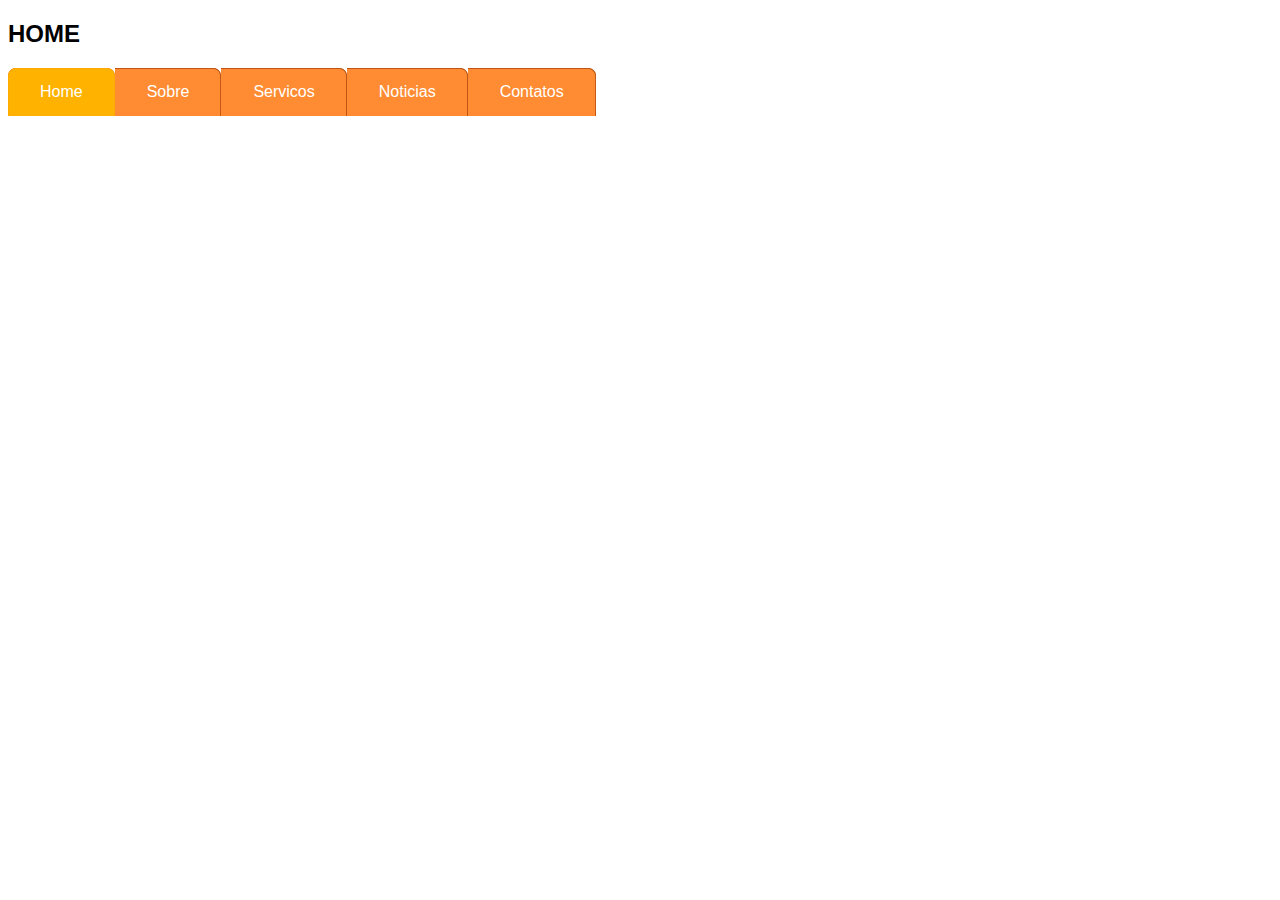
<file: Navegacao.Abas/index.html>
<!DOCTYPE html>
<html lang="pt-br">
<head>
    <meta charset="UTF-8">
    <link rel="stylesheet" type="text/css" href="css/style.css">

    <title>Navegacao por Abas</title>
</head>
    <body id="home">

        <h2>HOME</h2>
        <ul>
            <li id="atual">
                <a href="index.html">Home</a>
            </li>
            <li>
                <a href="pages/sobre.html">Sobre</a>
            </li>
            <li>
                <a href="pages/servicos.html">Servicos</a>
            </li>
            <li>
                <a href="pages/noticias.html">Noticias</a>
            </li>
            <li>
                <a href="pages/contatos.html">Contatos</a>
            </li>
        </ul>
    </body>
</html>
</file>
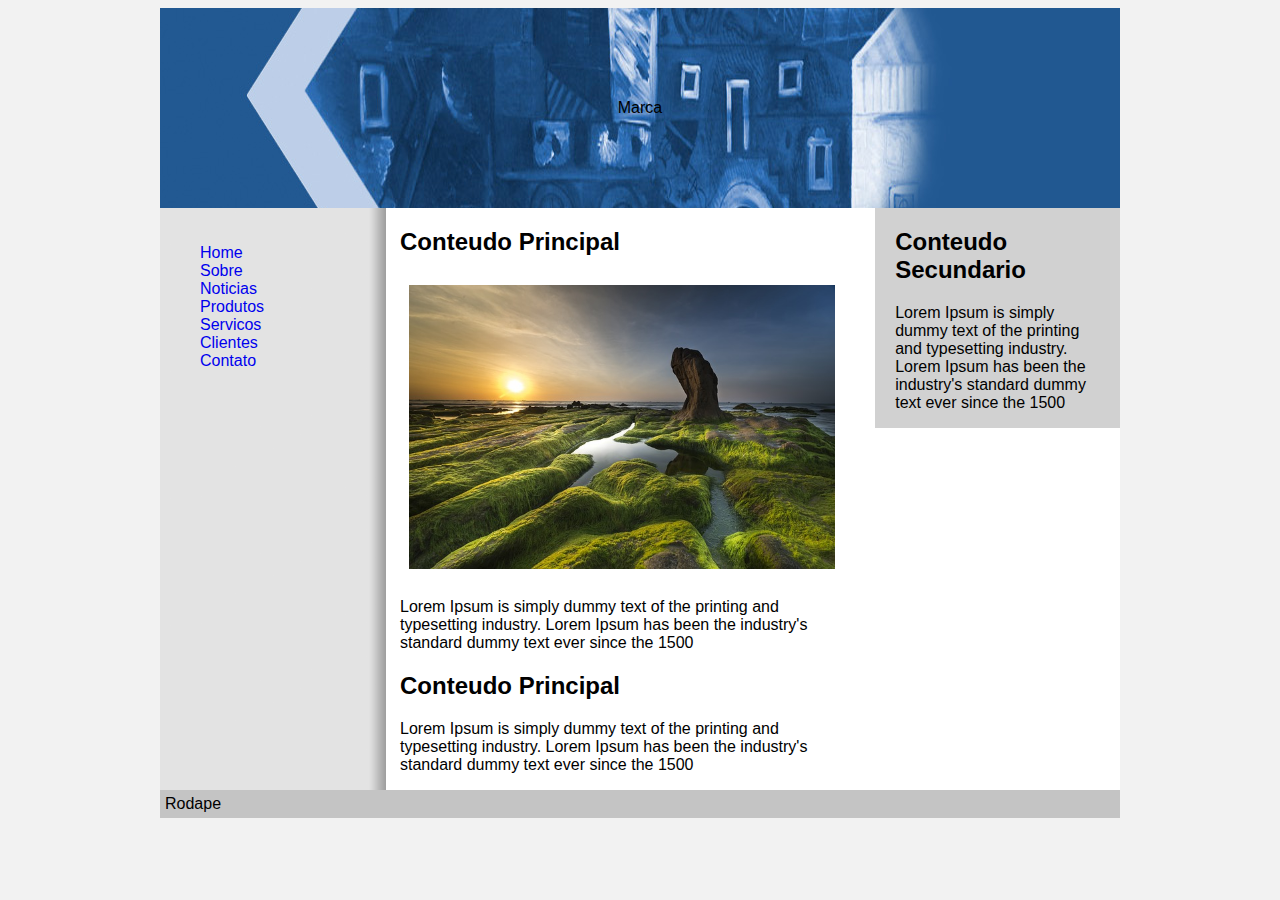
<file: Coluna.Falsa/image.html>
<!DOCTYPE html>
<html lang="pt-br">
<head>
    <meta charset="UTF-8">
    <link rel="stylesheet" type="text/css" href="css/style.css">

    <title>Coluna Falsa</title>
</head>
    <body>
        <div id="container">
            <div id="marca">Marca</div>
            <div id="conteudo">
                <div id="conteudo-principal">
                    <h2>Conteudo Principal</h2>

                     <img class="img-noticia" src="img/natureza.jpg">


                    <p>Lorem Ipsum is simply dummy text of the
                        printing and typesetting industry. Lorem Ipsum
                        has been the industry's standard dummy text
                        ever since the 1500</p>

                    <h2>Conteudo Principal</h2>
                    <p>Lorem Ipsum is simply dummy text of the
                        printing and typesetting industry. Lorem Ipsum
                        has been the industry's standard dummy text
                        ever since the 1500</p>
                </div>
                <div id="conteudo-secundario">
                    <h2>Conteudo Secundario</h2>
                    <p>Lorem Ipsum is simply dummy text of the
                        printing and typesetting industry. Lorem Ipsum
                        has been the industry's standard dummy text
                        ever since the 1500</p>
                </div>
            </div>
            <div id="navegacao">
                <ul>
                    <li><a href="#">Home</a></li>
                    <li><a href="#">Sobre</a></li>
                    <li><a href="#">Noticias</a></li>
                    <li><a href="#">Produtos</a></li>
                    <li><a href="#">Servicos</a></li>
                    <li><a href="#">Clientes</a></li>
                    <li><a href="#">Contato</a></li>
                </ul>
            </div>
            <div id="rodape">Rodape</div>
        </div>
    </body>
</html>
</file>
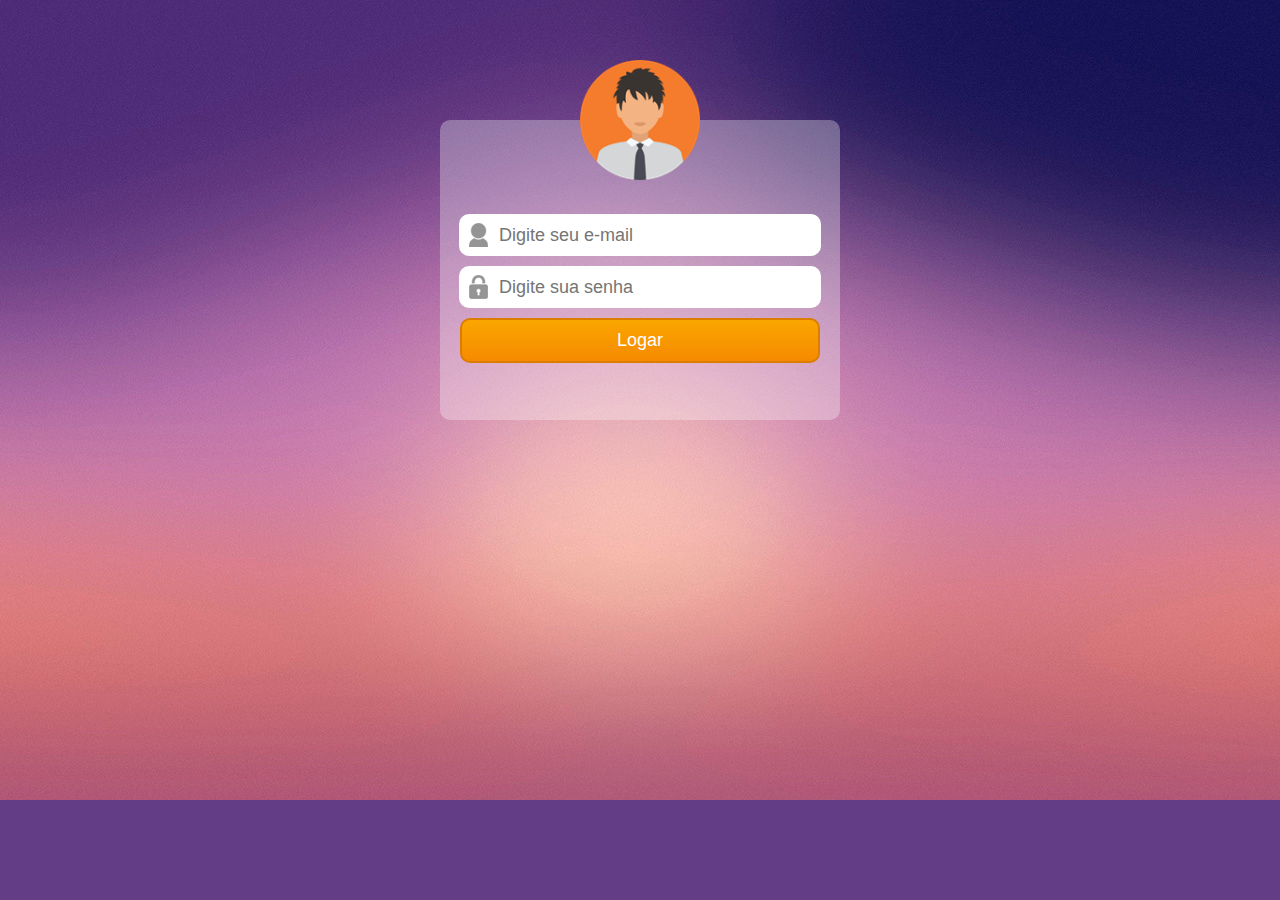
<file: Formulario2/form.html>
<!DOCTYPE html>
<html lang="pt-br">
    <head>
        <meta charset="UTF-8">
        <link rel="stylesheet" type="text/css" href="css/style.css">
        <title>Formulario</title>
    </head>

    <body>
        <div id="container">
            <img src="img/perfil.png">

            <form>
                <div>
                    <input class="email" type="text" name="email" id="email" placeholder="Digite seu e-mail">
                </div>

                <div>
                    <input class="senha" type="password" name="senha" id="senha" placeholder="Digite sua senha">
                </div>

                <div>
                    <input class="submit" type="submit" value="Logar">
                </div>

            </form>

        </div>
    </body>
</html>
</file>
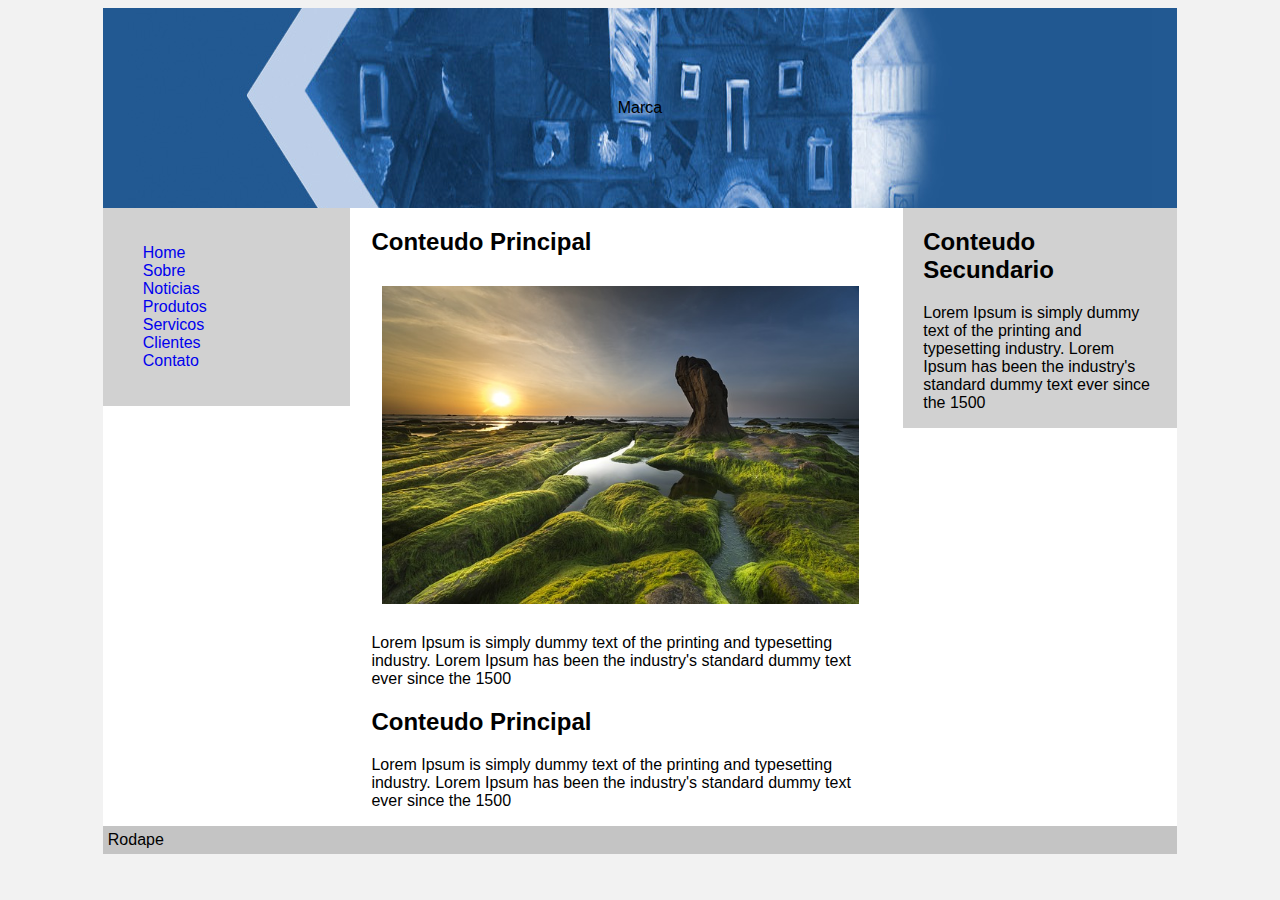
<file: Imagens.Liquidas/image.html>
<!DOCTYPE html>
<html lang="pt-br">
<head>
    <meta charset="UTF-8">
    <link rel="stylesheet" type="text/css" href="css/style.css">

    <title>Layout Fixo</title>
</head>
    <body>
        <div id="container">
            <div id="marca">Marca</div>
            <div id="conteudo">
                <div id="conteudo-principal">
                    <h2>Conteudo Principal</h2>

                     <img class="img-noticia" src="img/natureza.jpg">


                    <p>Lorem Ipsum is simply dummy text of the
                        printing and typesetting industry. Lorem Ipsum
                        has been the industry's standard dummy text
                        ever since the 1500</p>

                    <h2>Conteudo Principal</h2>
                    <p>Lorem Ipsum is simply dummy text of the
                        printing and typesetting industry. Lorem Ipsum
                        has been the industry's standard dummy text
                        ever since the 1500</p>
                </div>
                <div id="conteudo-secundario">
                    <h2>Conteudo Secundario</h2>
                    <p>Lorem Ipsum is simply dummy text of the
                        printing and typesetting industry. Lorem Ipsum
                        has been the industry's standard dummy text
                        ever since the 1500</p>
                </div>
            </div>
            <div id="navegacao">
                <ul>
                    <li><a href="#">Home</a></li>
                    <li><a href="#">Sobre</a></li>
                    <li><a href="#">Noticias</a></li>
                    <li><a href="#">Produtos</a></li>
                    <li><a href="#">Servicos</a></li>
                    <li><a href="#">Clientes</a></li>
                    <li><a href="#">Contato</a></li>
                </ul>
            </div>
            <div id="rodape">Rodape</div>
        </div>
    </body>
</html>
</file>
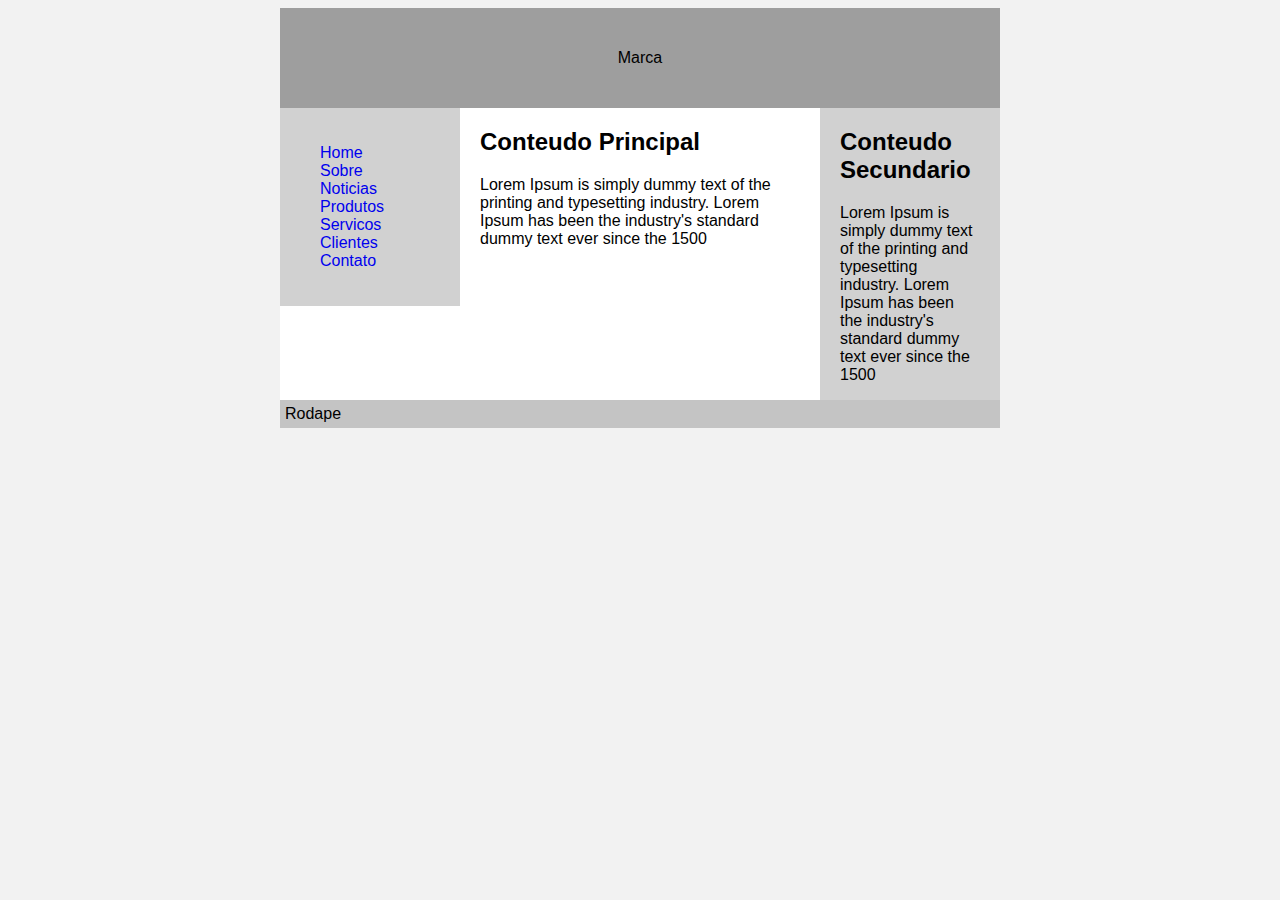
<file: Layout.Fixo/layout.html>
<!DOCTYPE html>
<html lang="pt-br">
<head>
    <meta charset="UTF-8">
    <link rel="stylesheet" type="text/css" href="css/style.css">

    <title>Layout Fixo</title>
</head>
    <body>
        <div id="container">
            <div id="marca">Marca</div>
            <div id="conteudo">
                <div id="conteudo-principal">
                    <h2>Conteudo Principal</h2>
                    <p>Lorem Ipsum is simply dummy text of the
                        printing and typesetting industry. Lorem Ipsum
                        has been the industry's standard dummy text
                        ever since the 1500</p>
                </div>
                <div id="conteudo-secundario">
                    <h2>Conteudo Secundario</h2>
                    <p>Lorem Ipsum is simply dummy text of the
                        printing and typesetting industry. Lorem Ipsum
                        has been the industry's standard dummy text
                        ever since the 1500</p>
                </div>
            </div>
            <div id="navegacao">
                <ul>
                    <li><a href="#">Home</a></li>
                    <li><a href="#">Sobre</a></li>
                    <li><a href="#">Noticias</a></li>
                    <li><a href="#">Produtos</a></li>
                    <li><a href="#">Servicos</a></li>
                    <li><a href="#">Clientes</a></li>
                    <li><a href="#">Contato</a></li>
                </ul>
            </div>
            <div id="rodape">Rodape</div>
        </div>
    </body>
</html>
</file>
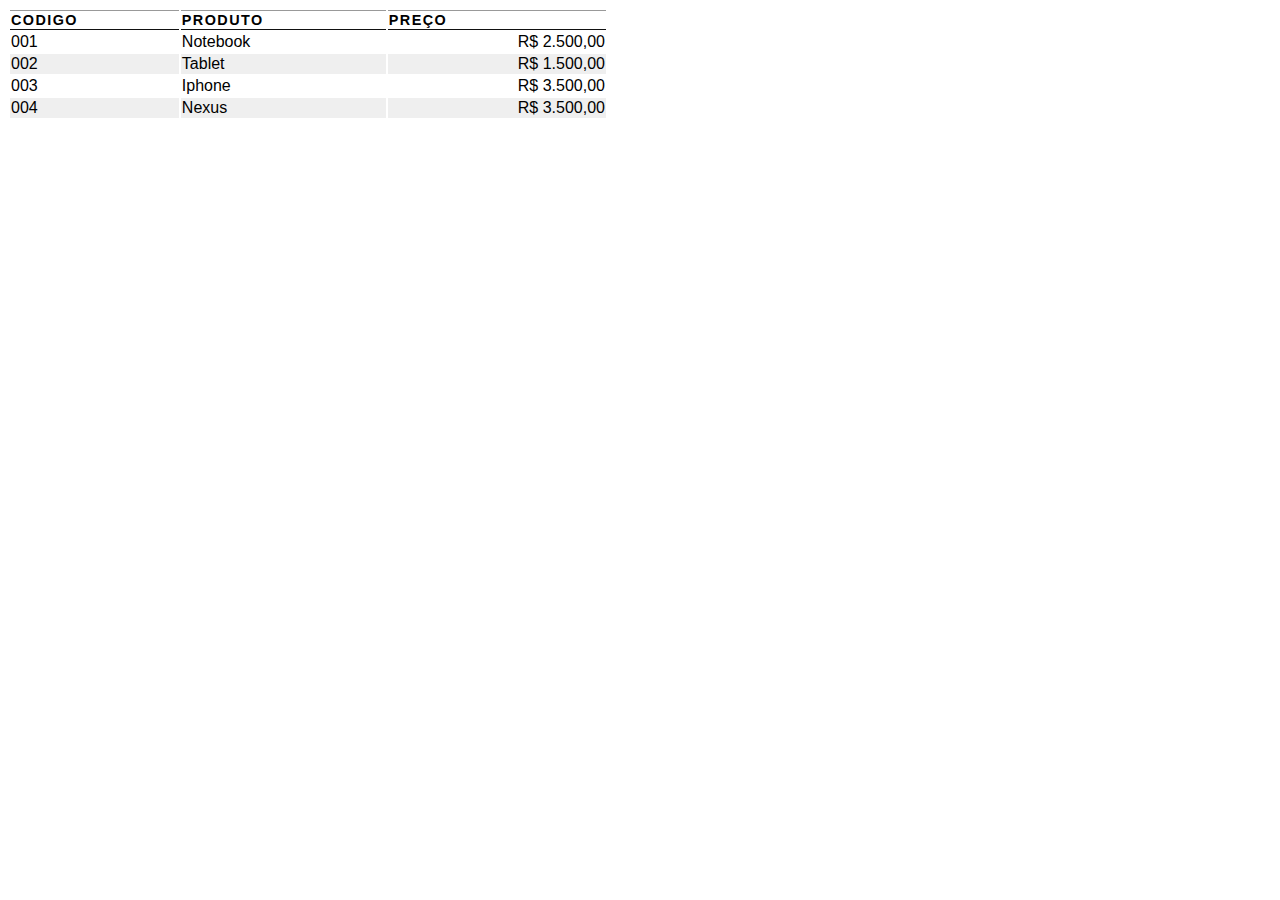
<file: Tabelas/tabelas.html>
<!DOCTYPE html>
<html lang="pt-br">

    <head>
        <meta charset="UTF-8">
        <link rel="stylesheet" type="text/css" href="css/style.css">

        <title>Tabelas Estilizadas</title>
    </head>

    <body>

        <table>

            <tr>
                <th>Codigo</th>
                <th>Produto</th>
                <th>Preço</th>
            </tr>

            <tr>
                <td>001</td>
                <td>Notebook</td>
                <td class="numero">R$ 2.500,00</td>
            </tr>

            <tr class="alternado">
                <td>002</td>
                <td>Tablet</td>
                <td class="numero">R$ 1.500,00</td>
            </tr>
            <tr>
                <td>003</td>
                <td>Iphone</td>
                <td class="numero">R$ 3.500,00</td>
            </tr>
            <tr class="alternado">
                <td>004</td>
                <td>Nexus</td>
                <td class="numero">R$ 3.500,00</td>
            </tr>

        </table>

    </body>

</html>
</file>
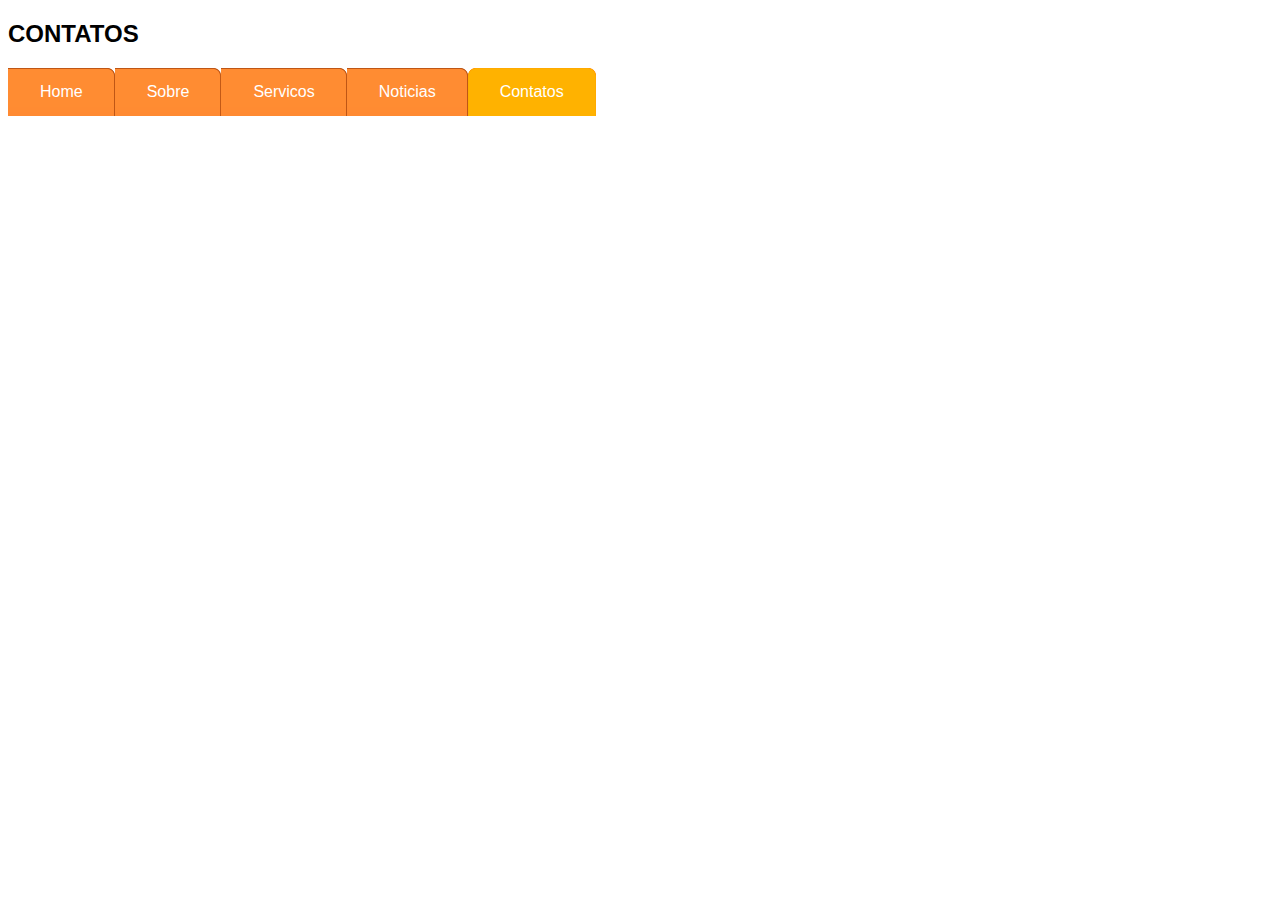
<file: Navegacao.Abas/pages/contatos.html>
<!DOCTYPE html>
<html lang="pt-br">
<head>
    <meta charset="UTF-8">
    <link rel="stylesheet" type="text/css" href="../css/style.css">

    <title>Navegacao por Abas</title>
</head>
    <body id="home">
    <h2>CONTATOS</h2>
    <ul>
        <li>
            <a href="../index.html">Home</a>
        </li>
        <li>
            <a href="sobre.html">Sobre</a>
        </li>
        <li>
            <a href="servicos.html">Servicos</a>
        </li>
        <li>
            <a href="noticias.html">Noticias</a>
        </li>
        <li id="atual">
            <a href="contatos.html">Contatos</a>
        </li>
    </ul>
    </body>
</html>
</file>
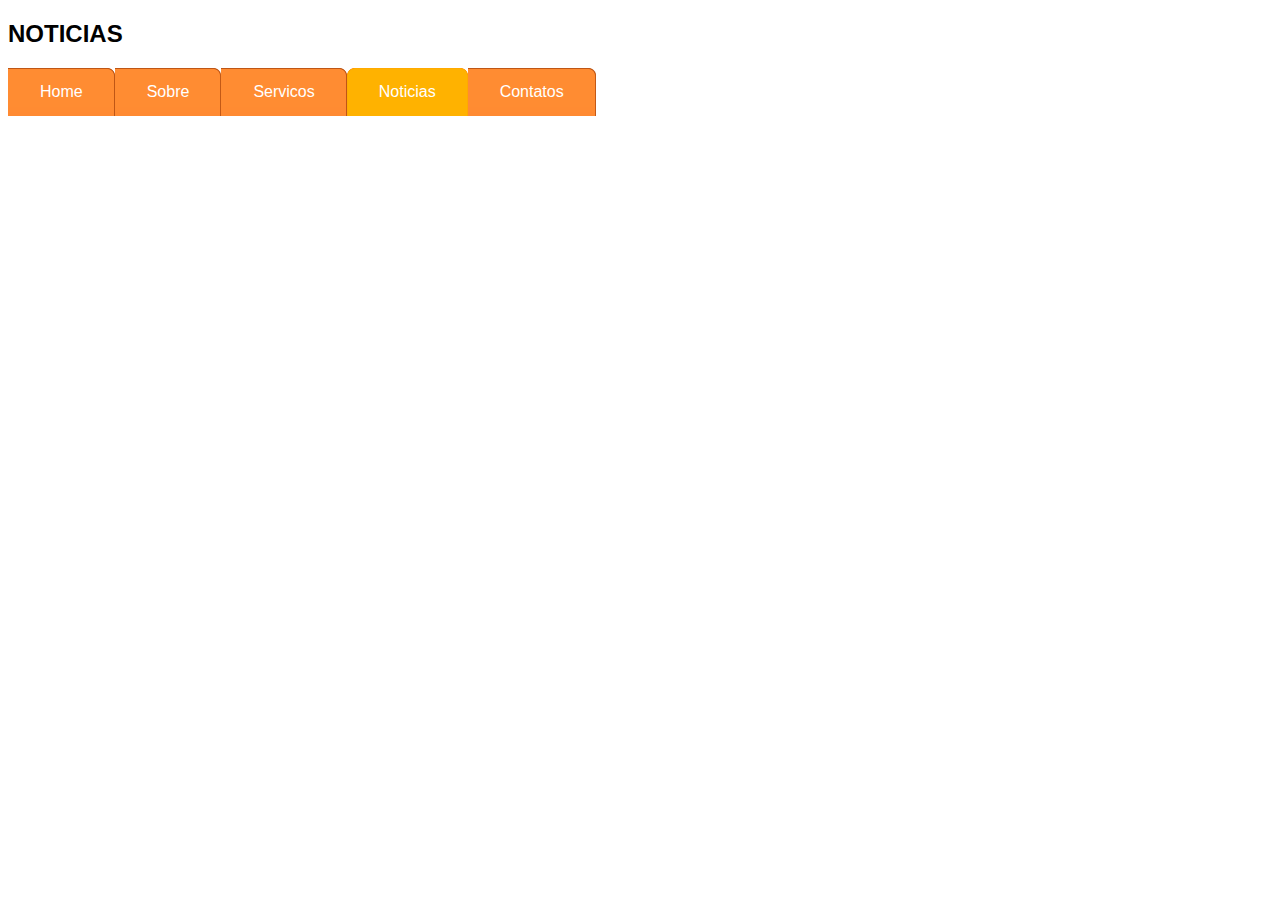
<file: Navegacao.Abas/pages/noticias.html>
<!DOCTYPE html>
<html lang="pt-br">
<head>
    <meta charset="UTF-8">
    <link rel="stylesheet" type="text/css" href="../css/style.css">

    <title>Navegacao por Abas</title>
</head>
    <body id="home">
        <h2>NOTICIAS</h2>
        <ul>
            <li>
                <a href="../index.html">Home</a>
            </li>
            <li>
                <a href="sobre.html">Sobre</a>
            </li>
            <li>
                <a href="servicos.html">Servicos</a>
            </li>
            <li id="atual">
                <a href="noticias.html">Noticias</a>
            </li>
            <li>
                <a href="contatos.html">Contatos</a>
            </li>
        </ul>
    </body>
</html>
</file>
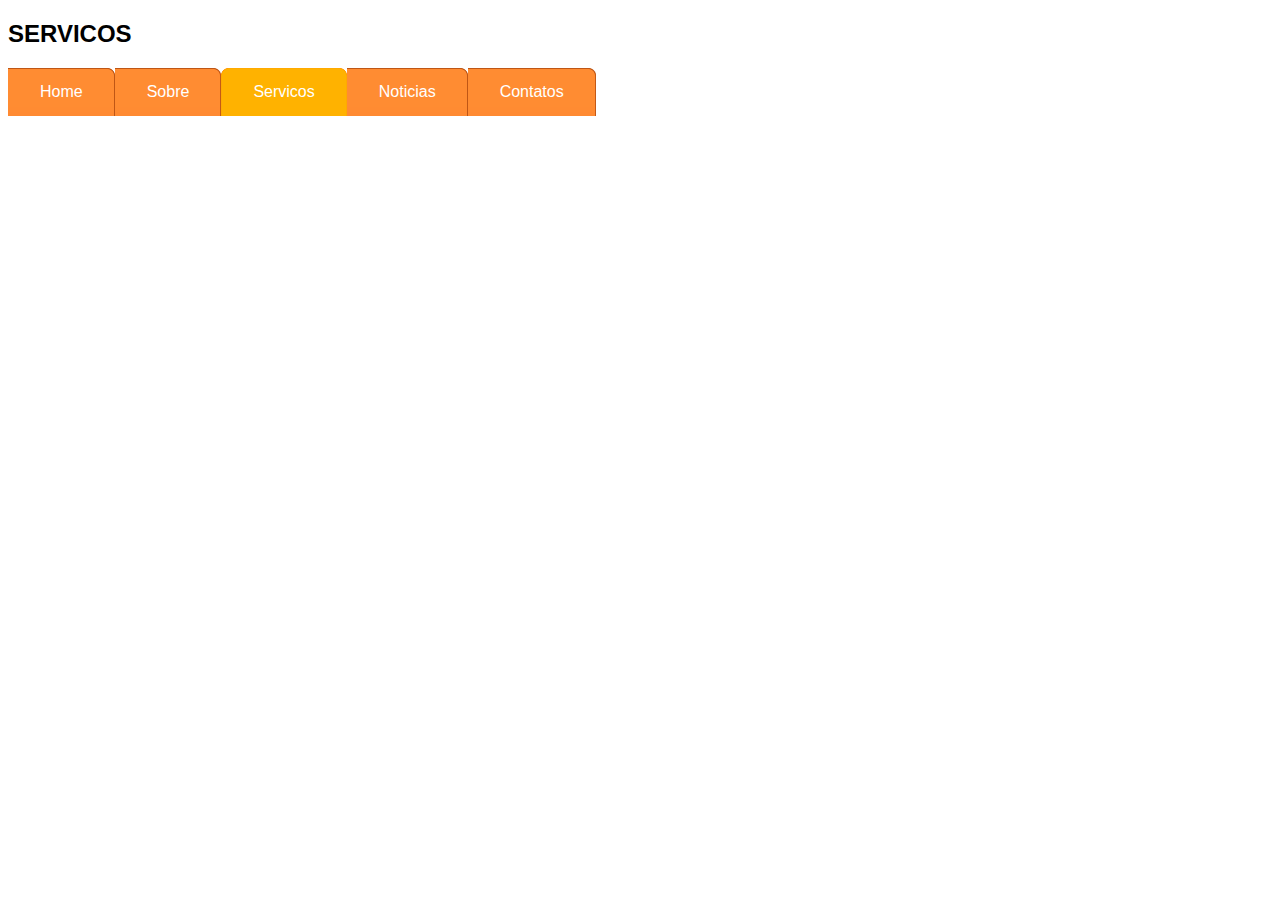
<file: Navegacao.Abas/pages/servicos.html>
<!DOCTYPE html>
<html lang="pt-br">
<head>
    <meta charset="UTF-8">
    <link rel="stylesheet" type="text/css" href="../css/style.css">

    <title>Navegacao por Abas</title>
</head>
    <body id="home">
        <h2>SERVICOS</h2>
        <ul>
            <li>
                <a href="../index.html">Home</a>
            </li>
            <li>
                <a href="sobre.html">Sobre</a>
            </li>
            <li id="atual">
                <a href="servicos.html">Servicos</a>
            </li>
            <li>
                <a href="noticias.html">Noticias</a>
            </li>
            <li>
                <a href="contatos.html">Contatos</a>
            </li>
        </ul>
    </body>
</html>
</file>
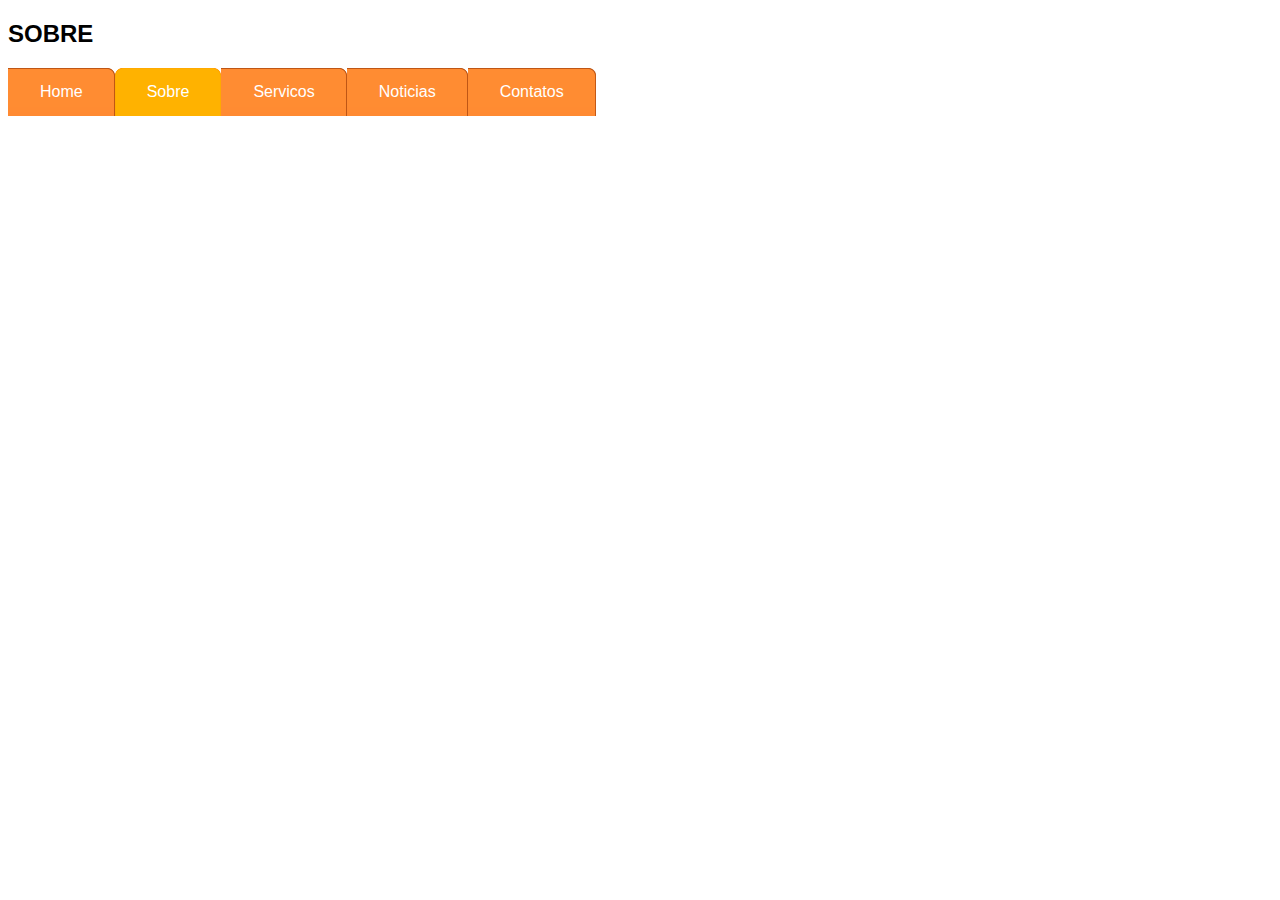
<file: Navegacao.Abas/pages/sobre.html>
<!DOCTYPE html>
<html lang="pt-br">
<head>
    <meta charset="UTF-8">
    <link rel="stylesheet" type="text/css" href="../css/style.css">

    <title>Navegacao por Abas</title>
</head>
    <body id="home">

    <h2>SOBRE</h2>
        <ul>
            <li>
                <a href="../index.html">Home</a>
            </li>
            <li id="atual">
                <a href="sobre.html">Sobre</a>
            </li>
            <li>
                <a href="servicos.html">Servicos</a>
            </li>
            <li>
                <a href="noticias.html">Noticias</a>
            </li>
            <li>
                <a href="contatos.html">Contatos</a>
            </li>
        </ul>
    </body>
</html>
</file>
<file: Navegacao.Abas/css/style.css>
body{
    font-family: "Trebuchet MS", Helvetica, sans-serif;
}

ul{
    margin: 0;
    padding: 0;
    list-style: none;
    width: 720px;
}

ul li {
    background: url("../img/aba-direita.png") no-repeat top right; /*Aba arredondada à direita*/
    float: left;
}

li a {
    display: block;
    padding: 0 2em;
    line-height: 3em;
    text-decoration: none;
    background: url("../img/aba-direita.png") no-repeat top right; /*Aba arredondada à direita*/
    color: #fff;
}

ul a:hover{
    color: #894a1f;
}

ul #atual {
    background: url("../img/aba-direita-atual.png") no-repeat top right;
}

ul #atual a{
    background: url("../img/aba-esquerda-atual.png") no-repeat top left;
}
</file>
<file: Coluna.Falsa/css/style.css>
body{
    font-family: "Trebuchet MS", Helvetica, sans-serif;
    background: #f2f2f2;
}

#container{
    width: 960px;
    margin: 0 auto;
    background: #fff url("../img/coluna.png") repeat-y left top;
    min-width: 720px; /*Manter um tamanho mínimo de redução do browser*/
    max-width: 1200px;
}

#marca{
    width: 100%;
    height: 200px;
    background: #225992 url("../img/cabecalho2.jpg") no-repeat center; /*Cor mais imagem*/
    text-align: center;
    line-height: 200px;
}

#conteudo{
    width: 75%;
    float: right;
}

#conteudo-principal{
    float: left;
    width: 63%;
}

img.img-noticia{
    width: 94%;
    padding: 2%;
    max-width: 600px; /*A imagem pára de crescer pra manter a visualização*/
}


#conteudo-secundario{
    background: #d1d1d1;
    float: right;
    width: 34%;
}

#conteudo-secundario h2,
#conteudo-secundario p{
    padding-left: 20px;
    padding-right: 20px;
}

#navegacao{
    width: 23%;
    float: left;
    padding-top: 20px;
    padding-bottom: 20px;
    /*background: #d1d1d1;*/
}

#navegacao ul{
    list-style: none; /*Tirar a formatação de pontos na lateral da lista*/
}

#navegacao li a{
    text-decoration: none; /*Tirar a formatação de sublinhado do link*/
}

#rodape{
    clear: both; /*Limpar a propriedade flutuante*/
    background: #c4c4c4;
    padding: 5px;
}

/*#imagem{
    width:90%;
    overflow: hidden; /*Esconder parte do conteúdo da imagem quando diminuir o elemento
}*/
</file>
<file: Formulario2/css/style.css>
body{
    font-family: "Trebuchet MS", Helvetica, sans-serif;
    background: #643d87 url("../img/fundo.jpg") no-repeat top center;
}

#container{
    width: 400px;
    height: 300px;
    background-color: rgba(255,255,255,0.3);
    border-radius: 10px;
    margin: 0 auto; /*Centraliza o box*/
    margin-top: 120px;
    text-align: center;

    /*Configurações de prefixo*/
    -webkit-border-radius: 10px;
    -moz-border-radius: 10px;
}

#container img{
    width: 120px;
    height: 120px;
    margin-top: -60px; /*Sua posição vai ser acima do box*/
    margin-bottom: 30px;
}

input{
    height: 40px;
    width: 80%;
    font-size: 18px;
    margin-bottom: 10px;
    background-color: #ffffff;
    padding-left: 40px;
    border: none;
    border-radius: 10px;
    /*Configurando as imagens dos ícones*/
    background-repeat: no-repeat;
    background-position: 10px;
}

input.email{
    background-image: url("../img/icone-usuario.png");
}

input.senha{
    background-image: url("../img/icone-cadeado.png");
}

input.submit{
    color: #fff;
    background-color: #f79300;
    border: 2px solid #db7d00;
    padding: 5px 20px;
    height: 45px;
    width: 90%;
    /*Para navegadores modernos o degradê é visível*/
    background: linear-gradient(to bottom, #faa600, #f68a00);

}
</file>
<file: Imagens.Liquidas/css/style.css>
body{
    font-family: "Trebuchet MS", Helvetica, sans-serif;
    background: #f2f2f2;
}

#container{
    width: 85%;
    margin: 0 auto;
    background: #fff;
    min-width: 720px; /*Manter um tamanho mínimo de redução do browser*/
    max-width: 1200px;
}

#marca{
    width: 100%;
    height: 200px;
    background: #225992 url("../img/cabecalho2.jpg") no-repeat center; /*Cor mais imagem*/
    text-align: center;
    line-height: 200px;
}

#conteudo{
    width: 75%;
    float: right;
}

#conteudo-principal{
    float: left;
    width: 63%;
}

img.img-noticia{
    width: 94%;
    padding: 2%;
    max-width: 600px; /*A imagem pára de crescer pra manter a visualização*/
}


#conteudo-secundario{
    background: #d1d1d1;
    float: right;
    width: 34%;
}

#conteudo-secundario h2,
#conteudo-secundario p{
    padding-left: 20px;
    padding-right: 20px;
}

#navegacao{
    width: 23%;
    float: left;
    padding-top: 20px;
    padding-bottom: 20px;
    background: #d1d1d1;
}

#navegacao ul{
    list-style: none; /*Tirar a formatação de pontos na lateral da lista*/
}

#navegacao li a{
    text-decoration: none; /*Tirar a formatação de sublinhado do link*/
}

#rodape{
    clear: both; /*Limpar a propriedade flutuante*/
    background: #c4c4c4;
    padding: 5px;
}

/*#imagem{
    width:90%;
    overflow: hidden; /*Esconder parte do conteúdo da imagem quando diminuir o elemento
}*/
</file>
<file: Layout.Fixo/css/style.css>
body{
    font-family: "Trebuchet MS", Helvetica, sans-serif;
    background: #f2f2f2;
}

#container{
    width: 720px;
    margin: 0 auto;
    background: #fff;
}

#marca{
    height: 100px;
    background: #9E9E9E;
    text-align: center;
    line-height: 100px;
}

#conteudo{
    width: 520px;
    float: right;
}

#conteudo-principal{
    float: left;
    width: 320px;
}

#conteudo-secundario{
    background: #d1d1d1;
    float: right;
    width: 180px;
}

#conteudo-secundario h2,
#conteudo-secundario p{
    padding-left: 20px;
    padding-right: 20px;
}

#navegacao{
    width: 180px;
    float: left;
    padding-top: 20px;
    padding-bottom: 20px;
    background: #d1d1d1;
}

#navegacao ul{
    list-style: none; /*Tirar a formatação de pontos na lateral da lista*/
}

#navegacao li a{
    text-decoration: none; /*Tirar a formatação de sublinhado do link*/
}

#rodape{
    clear: both; /*Limpar a propriedade flutuante*/
    background: #c4c4c4;
    padding: 5px;
}
</file>
<file: Tabelas/css/style.css>
body{
    font-family: "Trebuchet MS", Helvetica, sans-serif;
}

table{
    width: 600px;
    border-collapse: separate;/*Separa as linhas e colunas da tabela */
}

th,td{
    padding: 1px;
}

th{
    text-transform:uppercase;
    border-top: 1px solid #999;
    border-bottom: 1px solid #111;
    text-align: left;
    font-size: 90%;
    letter-spacing: 0.1em; /*Colocar espaçamento entre as letras do título*/
}

tr.alternado{
    background-color: #efefef;
}

tr:hover{
    background-color: #c3e6e5;
}

.numero{
    text-align: right;
}
</file>
